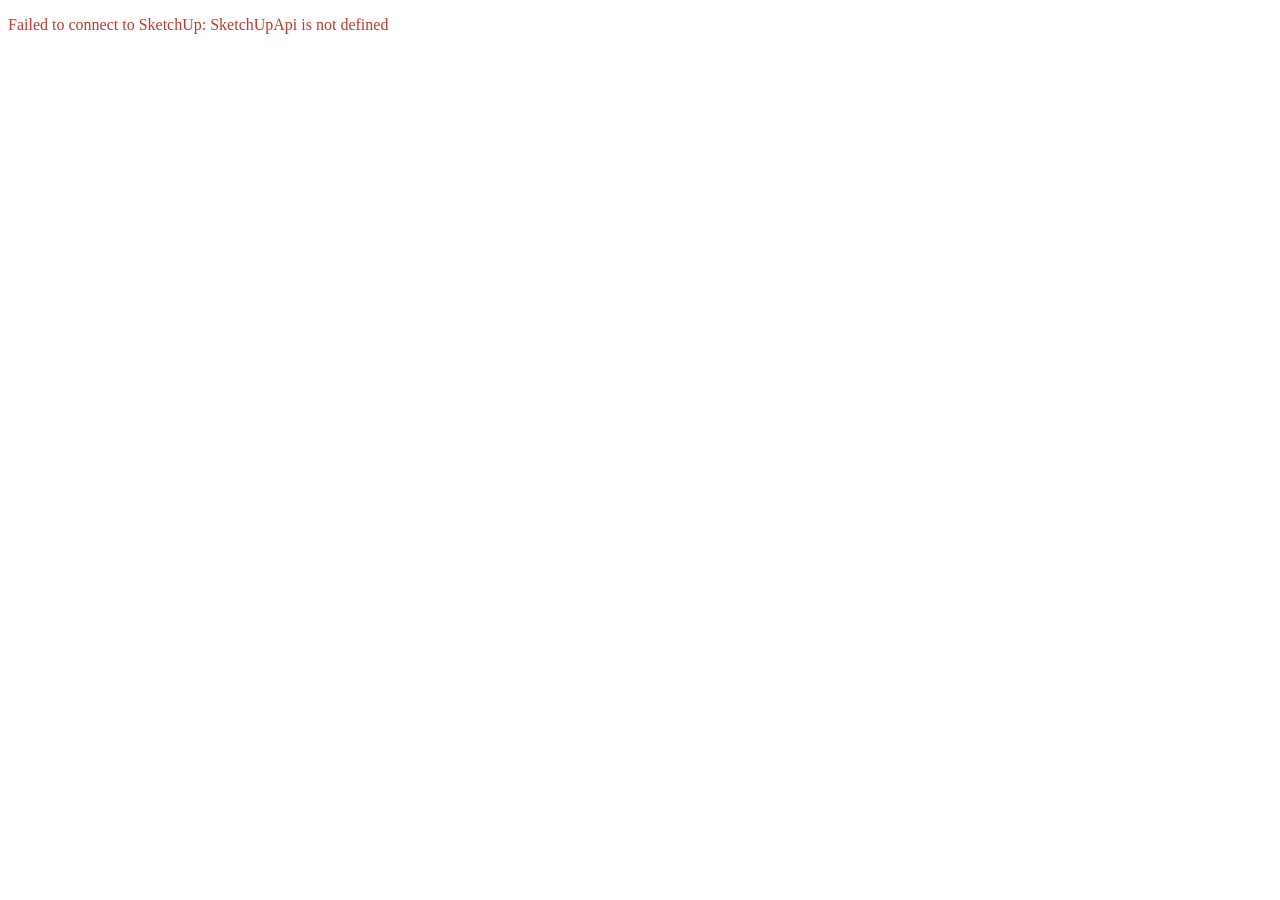
<file: examples/hello-world/index.html>
<!DOCTYPE html>
<!--
  Copyright 2026 Trimble Inc
  Licensed under the MIT license
-->
<html lang="en">
<head>
  <meta charset="UTF-8">
  <title>Hello World</title>

  <!--
    Hello World — A minimal JSA extension for SketchUp Web.

    An extension is just a web page. This file is deliberately thin: it loads
    the shared stylesheet, loads the JSA SDK, and hands off to hello-world.js.
    The body stays empty — the script builds the UI.

    To install: zip this folder and drag the .zip into the Extension Manager.
  -->

  <!-- Default SketchUp styles (buttons, typography, colors). Optional but recommended. -->
  <link rel="stylesheet" href="https://cdn.habitat.sketchup.com/dist/experimental/css/latest/sketchup-extension.css">

  <!-- Styles specific to this extension. -->
  <link rel="stylesheet" href="./hello-world.css">

  <!-- The JSA SDK — this gives you the global "SketchUpApi" object. -->
  <script type="application/javascript" src="https://cdn.habitat.sketchup.com/dist/sketchup-js-api/v2/sketchup-js-api.min.js"></script>

  <!-- Our extension's logic. Loaded as a module so it can use top-level await. -->
  <script type="module" src="./hello-world.js"></script>
</head>
<body>
</body>
</html>
</file>
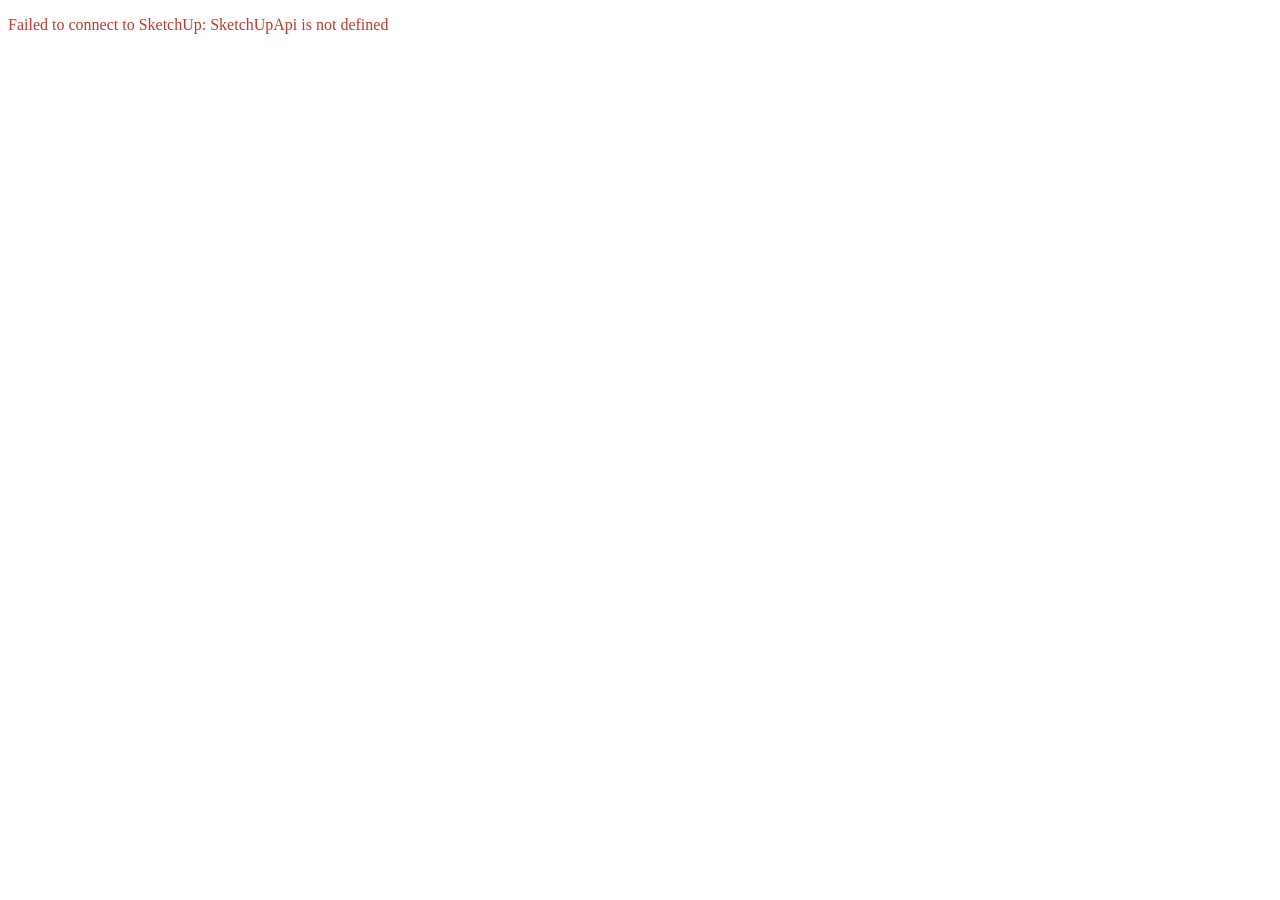
<file: examples/menu-items/index.html>
<!DOCTYPE html>
<!--
  Copyright 2026 Trimble Inc
  Licensed under the MIT license
-->
<html lang="en">
<head>
  <meta charset="UTF-8">
  <title>Menu Items</title>

  <!--
    Menu Items — A tour of every menu entry type a JSA extension can declare.

    As with the other examples, this file is deliberately thin: it loads the
    shared stylesheet, loads the JSA SDK, and hands off to menu-items.js.
    The interesting part of this example is manifest.json.

    To install: zip this folder and drag the .zip into the Extension Manager.
  -->

  <!-- Default SketchUp styles (buttons, typography, colors). Optional but recommended. -->
  <link rel="stylesheet" href="https://cdn.habitat.sketchup.com/dist/experimental/css/latest/sketchup-extension.css">

  <!-- Styles specific to this extension. -->
  <link rel="stylesheet" href="./menu-items.css">

  <!-- The JSA SDK — this gives you the global "SketchUpApi" object. -->
  <script type="application/javascript" src="https://cdn.habitat.sketchup.com/dist/sketchup-js-api/v2/sketchup-js-api.min.js"></script>

  <!-- Our extension's logic. Loaded as a module so it can use top-level await. -->
  <script type="module" src="./menu-items.js"></script>
</head>
<body>
</body>
</html>
</file>
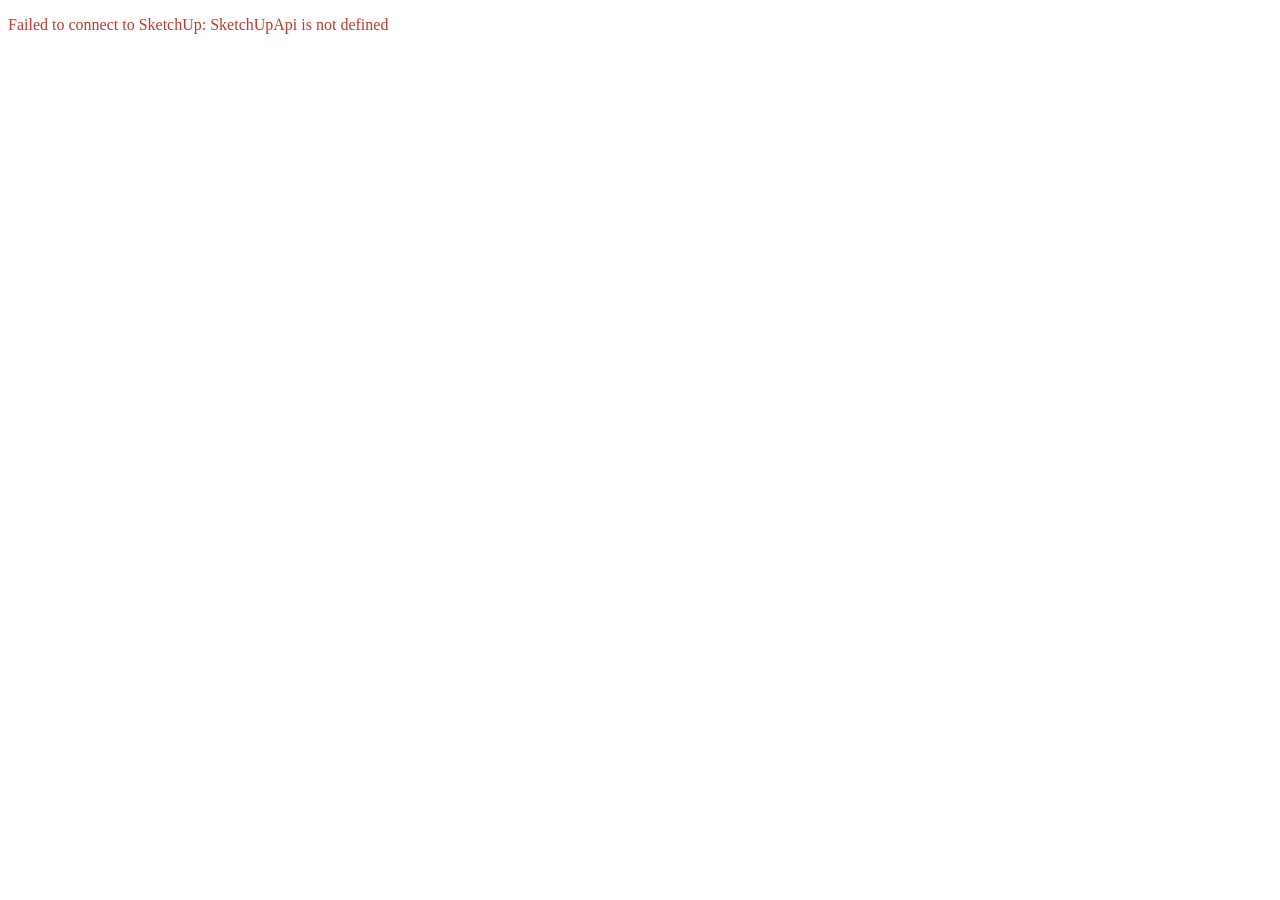
<file: examples/modal-form/index.html>
<!DOCTYPE html>
<!--
  Copyright 2026 Trimble Inc
  Licensed under the MIT license
-->
<html lang="en">
<head>
  <meta charset="UTF-8">
  <title>Modal Form</title>

  <!--
    Modal Form — A modal window with a form.

    As with the other examples, this file is deliberately thin: it loads the
    shared stylesheet, loads the JSA SDK, and hands off to modal-form.js.

    To install: zip this folder and drag the .zip into the Extension Manager.
  -->

  <!-- Default SketchUp styles (buttons, typography, colors). Optional but recommended. -->
  <link rel="stylesheet" href="https://cdn.habitat.sketchup.com/dist/experimental/css/latest/sketchup-extension.css">

  <!-- Styles specific to this extension. -->
  <link rel="stylesheet" href="./modal-form.css">

  <!-- The JSA SDK — this gives you the global "SketchUpApi" object. -->
  <script type="application/javascript" src="https://cdn.habitat.sketchup.com/dist/sketchup-js-api/v2/sketchup-js-api.min.js"></script>

  <!-- Our extension's logic. Loaded as a module so it can use top-level await. -->
  <script type="module" src="./modal-form.js"></script>
</head>
<body>
</body>
</html>
</file>
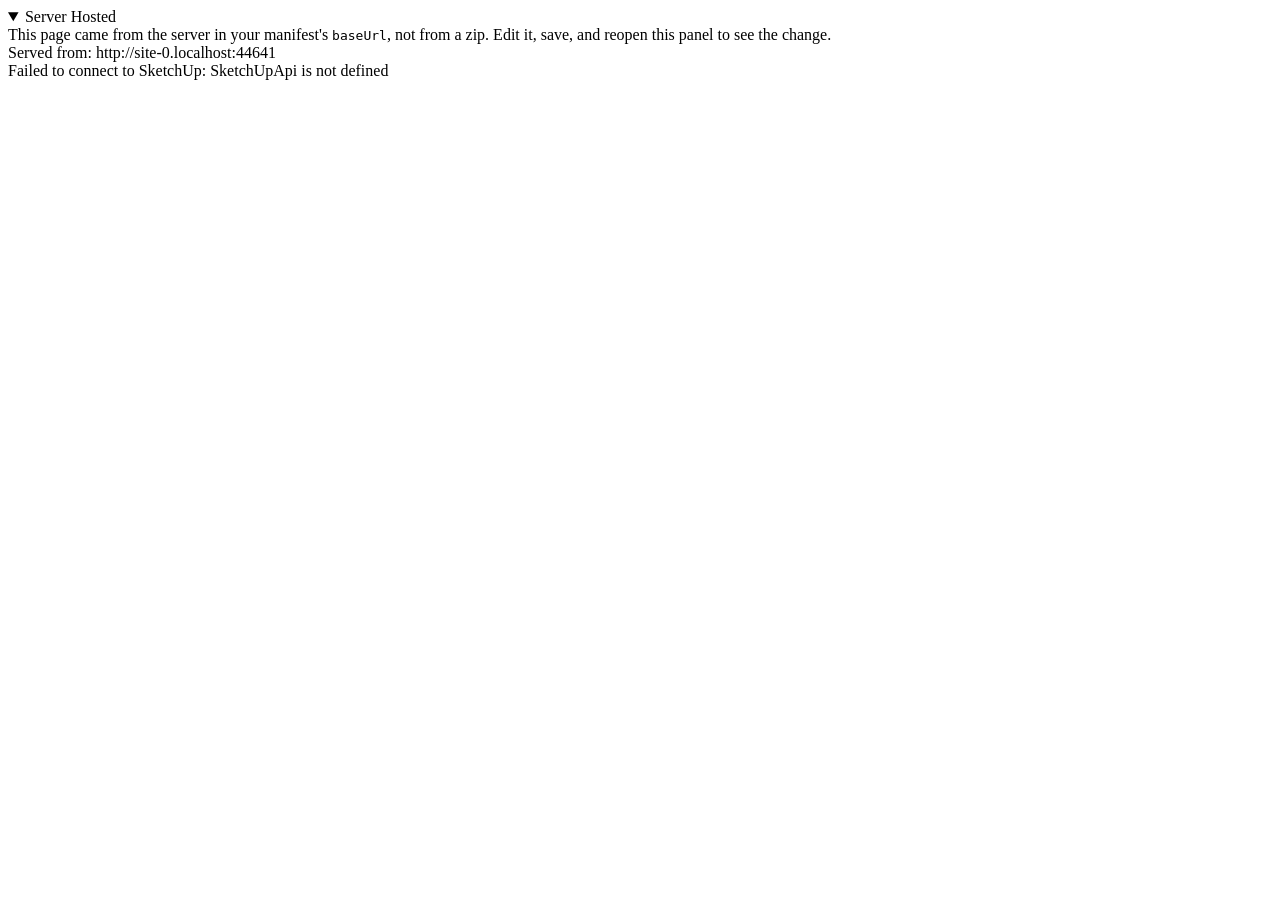
<file: examples/server-hosted/index.html>
<!DOCTYPE html>
<!--
  Copyright 2026 Trimble Inc
  Licensed under the MIT license
-->
<html lang="en">
<head>
  <meta charset="UTF-8">
  <title>Server Hosted</title>

  <!--
    Server Hosted — the page your web server serves.

    Unlike the other examples, this file never travels inside a zip. You install
    a manifest whose baseUrl points at your server, and SketchUp fetches this
    page — and every relative asset beside it — from there.

    So this folder is what you deploy. The manifest is what you install.
  -->

  <!-- Default SketchUp styles. Comes from the CDN, not your server. -->
  <link rel="stylesheet" href="https://cdn.habitat.sketchup.com/dist/experimental/css/latest/sketchup-extension.css">

  <!-- The JSA SDK — also from the CDN. -->
  <script type="application/javascript" src="https://cdn.habitat.sketchup.com/dist/sketchup-js-api/v2/sketchup-js-api.min.js"></script>

  <!-- Our extension's logic. Resolved against baseUrl, so your server serves it. -->
  <script type="module" src="./server-hosted.js"></script>
</head>
<body>
</body>
</html>
</file>
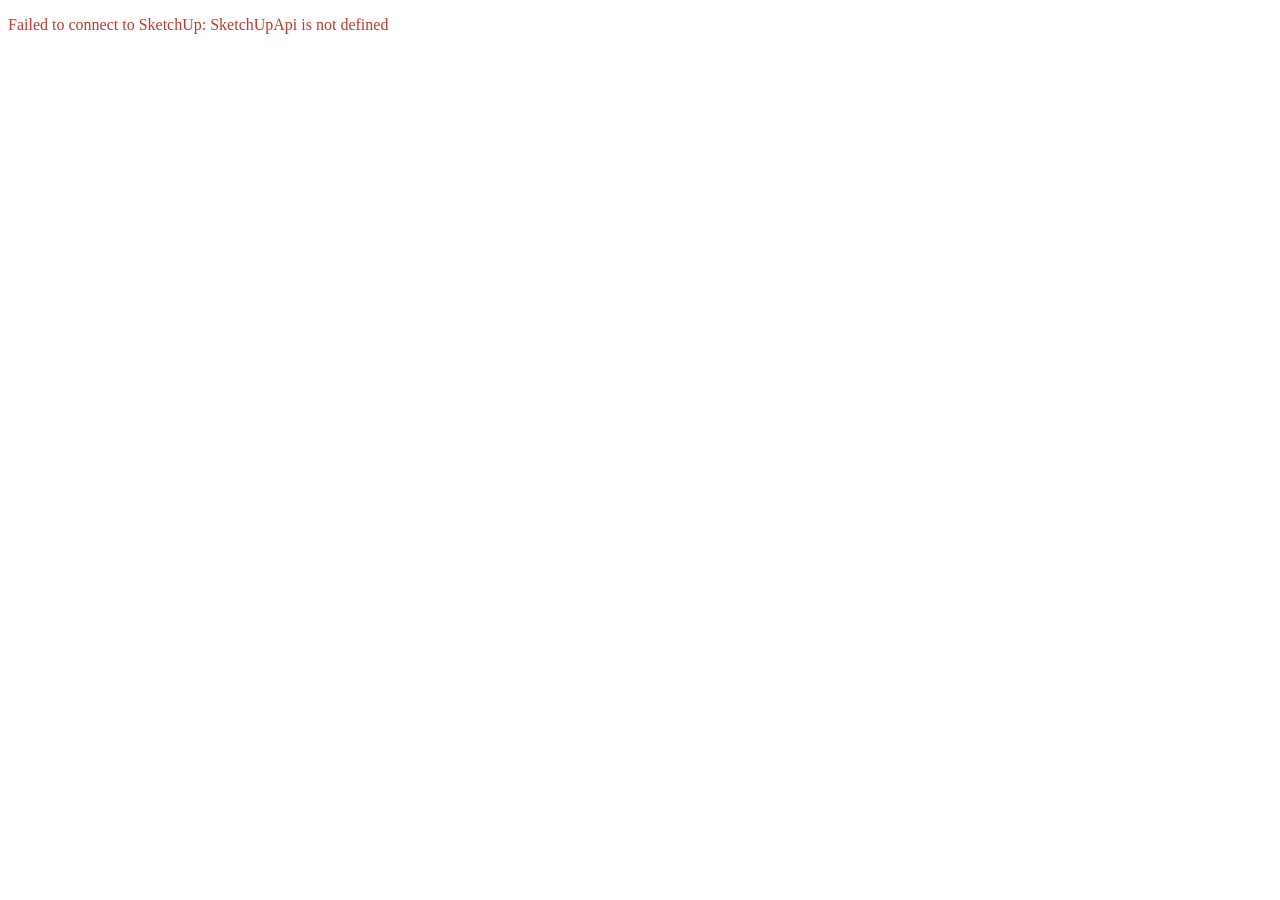
<file: examples/sidebar-panel/index.html>
<!DOCTYPE html>
<!--
  Copyright 2026 Trimble Inc
  Licensed under the MIT license
-->
<html lang="en">
<head>
  <meta charset="UTF-8">
  <title>Sidebar Panel</title>

  <!--
    Sidebar Panel — A panel docked in SketchUp's sidebar.

    As with the other examples, this file is deliberately thin: it loads the
    shared stylesheet, loads the JSA SDK, and hands off to sidebar-panel.js.

    To install: zip this folder and drag the .zip into the Extension Manager.
  -->

  <!-- Default SketchUp styles (buttons, typography, colors). Optional but recommended. -->
  <link rel="stylesheet" href="https://cdn.habitat.sketchup.com/dist/experimental/css/latest/sketchup-extension.css">

  <!-- Styles specific to this extension. -->
  <link rel="stylesheet" href="./sidebar-panel.css">

  <!-- The JSA SDK — this gives you the global "SketchUpApi" object. -->
  <script type="application/javascript" src="https://cdn.habitat.sketchup.com/dist/sketchup-js-api/v2/sketchup-js-api.min.js"></script>

  <!-- Our extension's logic. Loaded as a module so it can use top-level await. -->
  <script type="module" src="./sidebar-panel.js"></script>
</head>
<body>
</body>
</html>
</file>
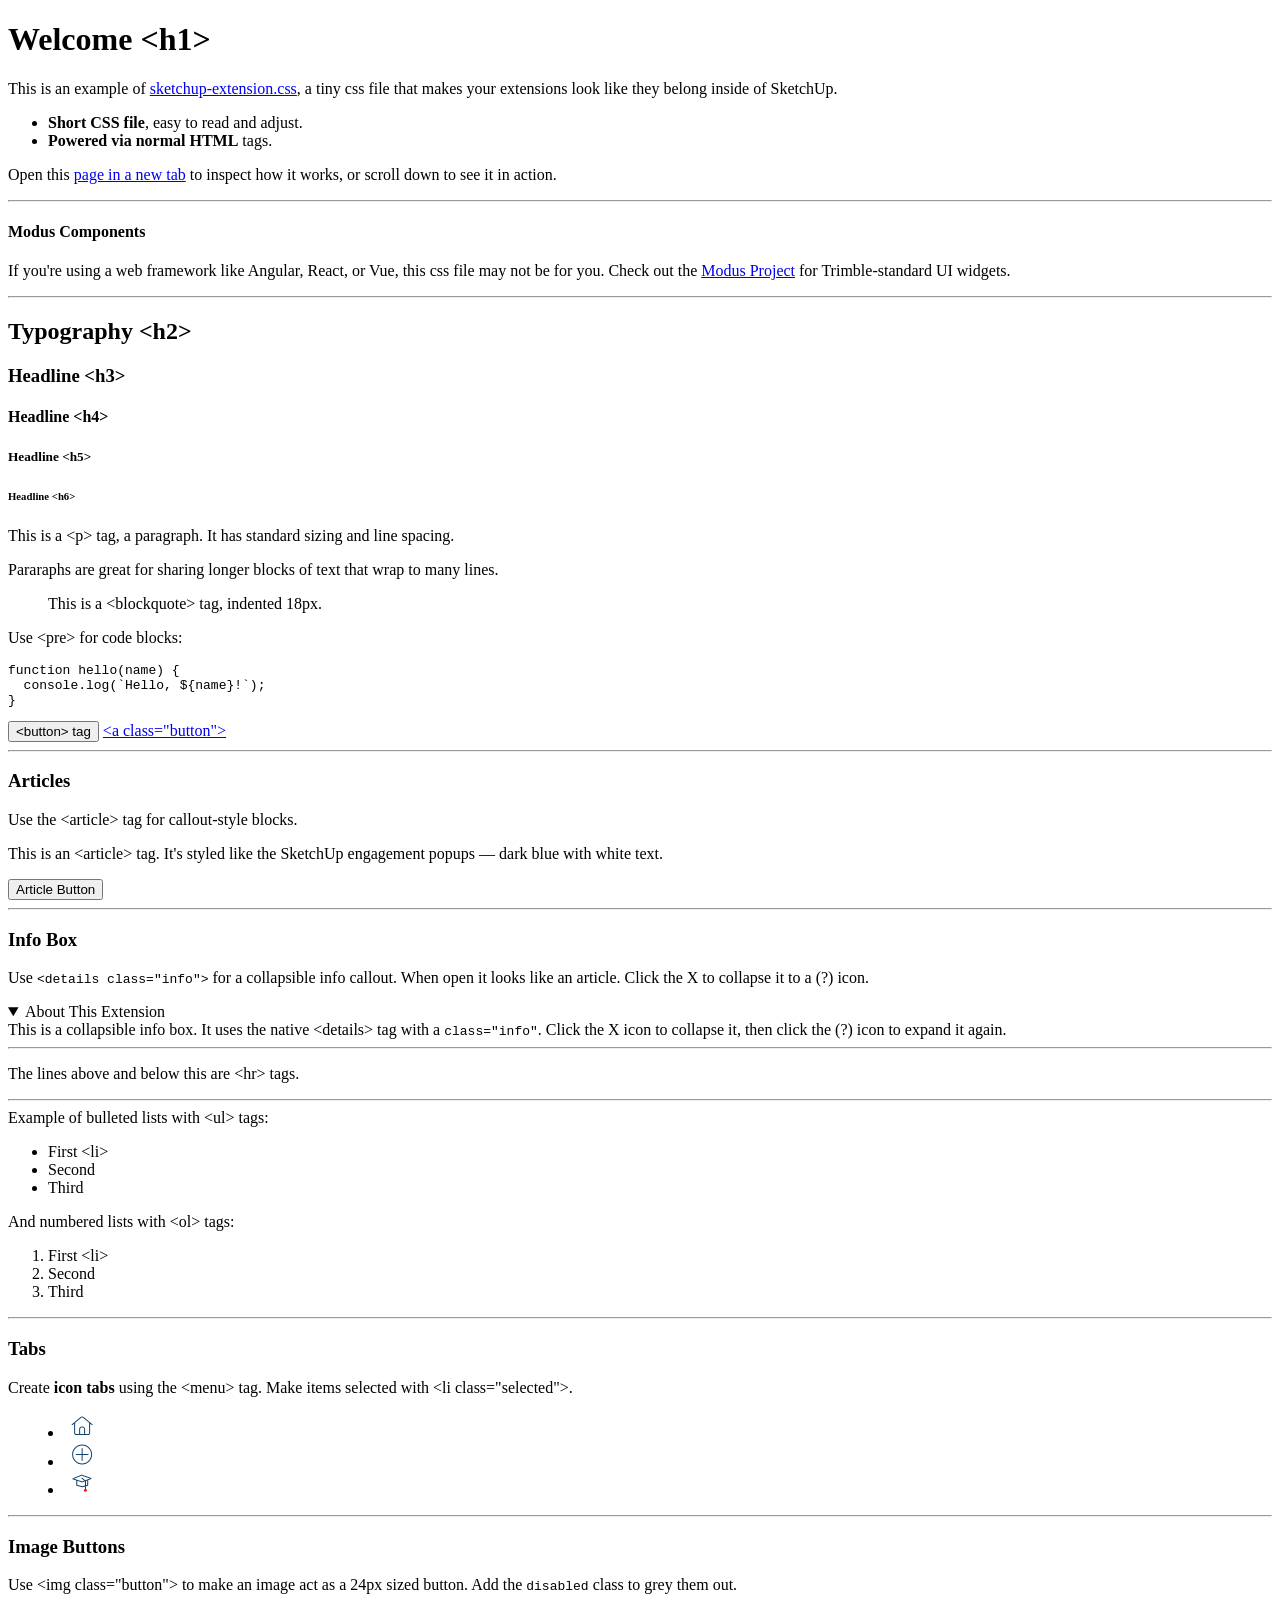
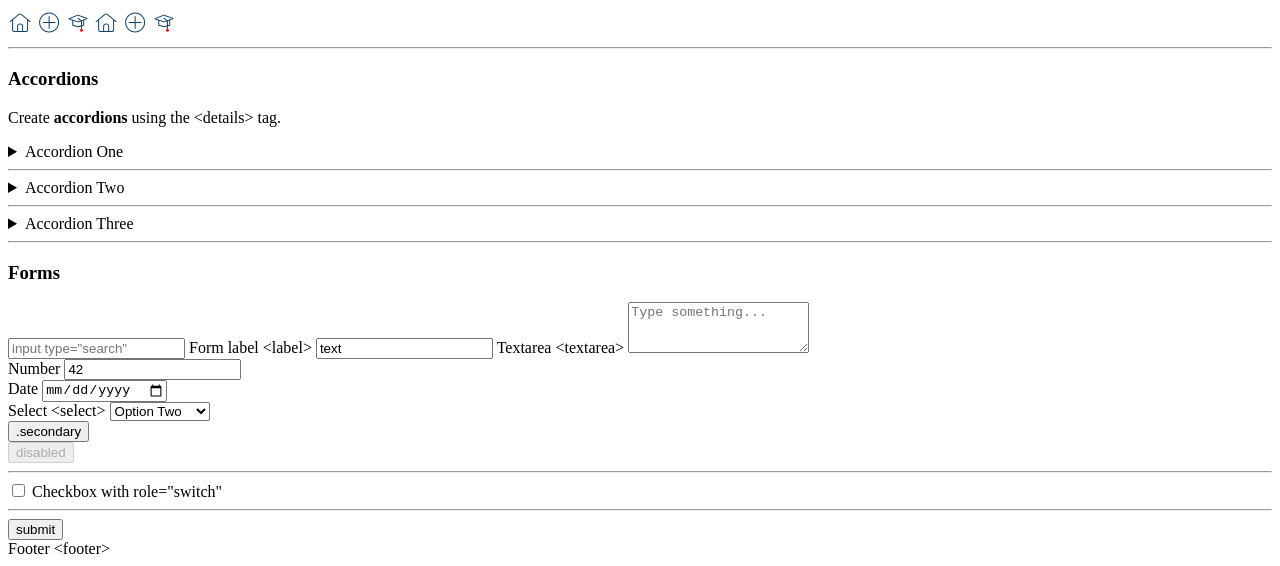
<file: css-demo/css-demo.html>
<!DOCTYPE html>
<!--
  Copyright 2026 Trimble Inc
  Licensed under the MIT license
-->
<html>
  <head>
    <title>SketchUp Extension CSS Demo</title>

    <!-- include the css file, and your HTML will look a bit more Sketchuppy. -->
    <link rel="stylesheet" href="https://cdn.habitat.sketchup.com/dist/experimental/css/latest/sketchup-extension.css">
    <style>
      /* These icons are navy; lighten them on a dark background. */
      @supports (-webkit-touch-callout: none) {
        @media (prefers-color-scheme: dark) {
          menu li img, img.button {
            filter: invert(1) hue-rotate(180deg);
          }
        }
      }
    </style>
  </head>
  <body>

    <h1>Welcome &lt;h1&gt;</h1>
    <p>This is an example of
      <a href="https://cdn.habitat.sketchup.com/dist/experimental/css/latest/sketchup-extension.css" target="_blank">sketchup-extension.css</a>,
      a tiny css file that makes your extensions look like they belong
      inside of SketchUp.</p>
    <ul>
      <li><strong>Short CSS file</strong>, easy to read and adjust.</li>
      <li><strong>Powered via normal HTML</strong> tags.</li>
    </ul>

    <p>Open this <a href="css-demo.html" target="_blank">page in a new tab</a>
      to inspect how it works, or scroll down to see it in action.</p>

    <hr>

    <h4>Modus Components</h4>
    <p>If you're using a web framework like Angular, React, or Vue, this css file
      may not be for you. Check out the
      <a href="https://modus-web-components-v2.trimble.com/" target="_blank">Modus
      Project</a> for Trimble-standard UI widgets.</p>
    <hr>

    <h2>Typography &lt;h2&gt;</h2>
    <h3>Headline &lt;h3&gt;</h3>
    <h4>Headline &lt;h4&gt;</h4>
    <h5>Headline &lt;h5&gt;</h5>
    <h6>Headline &lt;h6&gt;</h6>
    <p>This is a &lt;p&gt; tag, a paragraph. It has standard sizing and line spacing.</p>
    <p>Pararaphs are great for sharing longer blocks of text that wrap to many lines.</p>

    <blockquote>This is a &lt;blockquote&gt; tag, indented 18px.</blockquote>

    <p>Use &lt;pre&gt; for code blocks:</p>
<pre>function hello(name) {
  console.log(`Hello, ${name}!`);
}</pre>

    <button>&lt;button&gt; tag</button>

    <a class="button" href="https://trimble.com" target="_blank">&lt;a class="button"&gt;</a>

    <hr>
    <h3>Articles</h3>
    <p>Use the &lt;article&gt; tag for callout-style blocks.</p>
    <article>
      <p>This is an &lt;article&gt; tag. It's styled like the SketchUp
        engagement popups &mdash; dark blue with white text.</p>
      <button>Article Button</button>
    </article>

    <hr>
    <h3>Info Box</h3>
    <p>Use <code>&lt;details class="info"&gt;</code> for a collapsible info callout.
      When open it looks like an article. Click the X to collapse it to a (?) icon.</p>
    <details class="info" open>
      <summary>About This Extension</summary>
      This is a collapsible info box. It uses the native &lt;details&gt; tag
      with a <code>class="info"</code>. Click the X icon to collapse it, then
      click the (?) icon to expand it again.
    </details>

    <hr>
    <p>The lines above and below this are &lt;hr&gt; tags.</p>
    <hr>
    Example of bulleted lists with &lt;ul&gt; tags:
    <ul>
      <li>First &lt;li&gt;</li>
      <li>Second</li>
      <li>Third</li>
    </ul>
    And numbered lists with &lt;ol&gt; tags:
    <ol>
      <li>First &lt;li&gt;</li>
      <li>Second</li>
      <li>Third</li>
    </ol>

    <hr>
    <h3>Tabs</h3>
    <p>Create <strong>icon tabs</strong> using the &lt;menu&gt; tag. Make items selected
    with &lt;li class="selected"&gt;.</p>
    <menu>
        <li class="selected">
          <img src="img/home.svg" title="My Extensions">
        </li>
        <li>
          <img src="img/add.svg" title="Add">
        </li>
        <li>
          <img src="img/instructor.svg" title="Help and Feedback">
        </li>
    </menu>

    <hr>
    <h3>Image Buttons</h3>
    <p>Use &lt;img class="button"&gt; to make an image act as a 24px sized button.
      Add the <code>disabled</code> class to grey them out.</p>
    <img class="button" src="img/home.svg" title="Home">
    <img class="button" src="img/add.svg" title="Add">
    <img class="button" src="img/instructor.svg" title="Help">
    <img class="button disabled" src="img/home.svg" title="Home (disabled)">
    <img class="button disabled" src="img/add.svg" title="Add (disabled)">
    <img class="button disabled" src="img/instructor.svg" title="Help (disabled)">

    <hr>
    <h3>Accordions</h3>
    <p>Create <strong>accordions</strong> using the &lt;details&gt; tag.</p>

    <details>
      <summary>Accordion One</summary>
      <p>Some content that can be hidden<p>
    </details>
    <hr>
    <details>
      <summary>Accordion Two</summary>
      <p>Some content that can be hidden<p>
    </details>
    <hr>
    <details>
      <summary>Accordion Three</summary>
      <p>Some content that can be hidden<p>
    </details>

    <hr>
    <h3>Forms</h3>

    <form>
      <input type="search" placeholder="input type=&quot;search&quot;">

      <label for="name">Form label &lt;label&gt;
         <input type="text" value="text">
      </label>

      <label>Textarea &lt;textarea&gt;
        <textarea rows="3" placeholder="Type something..."></textarea>
      </label>

      <div class="columns">
        <div>
          <label>Number
            <input type="number" value="42">
          </label>
        </div>
        <div>
          <label>Date
            <input type="date" value="1/21/2026">
          </label>
        </div>
      </div>

      <label>Select &lt;select&gt;
        <select>
          <option>Option One</option>
          <option selected>Option Two</option>
          <option>Option Three</option>
        </select>
      </label>

      <div class="columns">
        <div>
          <button class="secondary">.secondary</button>
        </div>
        <div>
          <button disabled>disabled</button>
        </div>
      </div>
      <hr>
      <label>
        <input type="checkbox" role="switch"> Checkbox with role="switch"
      </label>
      <hr>
      <input type="submit" value="submit">

    </form>

    <footer>Footer &lt;footer&gt;</footer>
  </body>
</html>
</file>
<file: examples/hello-world/hello-world.css>
/*
 * Copyright 2026 Trimble Inc
 * Licensed under the MIT license
 */

/**
 * hello-world.css — Styles specific to the Hello World example.
 *
 * The shared sketchup-extension.css stylesheet handles buttons, typography and
 * colors. This file only adds what that stylesheet doesn't cover.
 */

/* Output blocks: wrap long JSON rather than forcing a horizontal scrollbar. */
pre {
  white-space: pre-wrap;
  word-break: break-word;
  margin: 8px 0;
}

/* Error messages. */
.error {
  color: light-dark(#c0392b, #ff8a7a);
}
</file>
<file: examples/menu-items/menu-items.css>
/*
 * Copyright 2026 Trimble Inc
 * Licensed under the MIT license
 */

/**
 * menu-items.css — Styles specific to the Menu Items example.
 *
 * The shared sketchup-extension.css stylesheet handles buttons, typography and
 * colors. This file only adds what that stylesheet doesn't cover: the log list.
 */

/* Command log: newest entry on top, no list markers. */
#log {
  list-style: none;
  margin: 4px 0 12px;
  padding: 0;
}

#log li {
  border-top: 1px solid var(--su-border);
  padding: 6px 0;
}

#log li:first-child {
  border-top: none;
}

/* Timestamp ahead of the commandId. */
.stamp {
  color: light-dark(#777, #b7b9c3);
  margin-right: 6px;
}

/* Secondary lines under a log entry. */
.detail {
  color: light-dark(#555, #b7b9c3);
  margin-top: 2px;
}

/* Error messages. */
.error {
  color: light-dark(#c0392b, #ff8a7a);
}
</file>
<file: examples/modal-form/modal-form.css>
/*
 * Copyright 2026 Trimble Inc
 * Licensed under the MIT license
 */

/**
 * modal-form.css — Styles specific to the Modal Form example.
 *
 * The shared sketchup-extension.css stylesheet handles buttons, typography,
 * colors and form controls. This file only adds what that stylesheet doesn't
 * cover.
 */

/* Error messages. */
.error {
  color: light-dark(#c0392b, #ff8a7a);
}
</file>
<file: examples/sidebar-panel/sidebar-panel.css>
/*
 * Copyright 2026 Trimble Inc
 * Licensed under the MIT license
 */

/**
 * sidebar-panel.css — Styles specific to the Sidebar Panel example.
 *
 * The shared sketchup-extension.css stylesheet handles buttons, typography and
 * colors. This file only adds what that stylesheet doesn't cover: the log list.
 */

/* Selection log: newest entry on top, no list markers. */
#log {
  list-style: none;
  margin: 4px 0 12px;
  padding: 0;
}

#log li {
  border-top: 1px solid var(--su-border);
  padding: 6px 0;
}

#log li:first-child {
  border-top: none;
}

/* Timestamp ahead of the summary. */
.stamp {
  color: light-dark(#777, #b7b9c3);
  margin-right: 6px;
}

/* Secondary lines under a log entry. */
.detail {
  color: light-dark(#555, #b7b9c3);
  margin-top: 2px;
}

/* Error messages. */
.error {
  color: light-dark(#c0392b, #ff8a7a);
}
</file>
